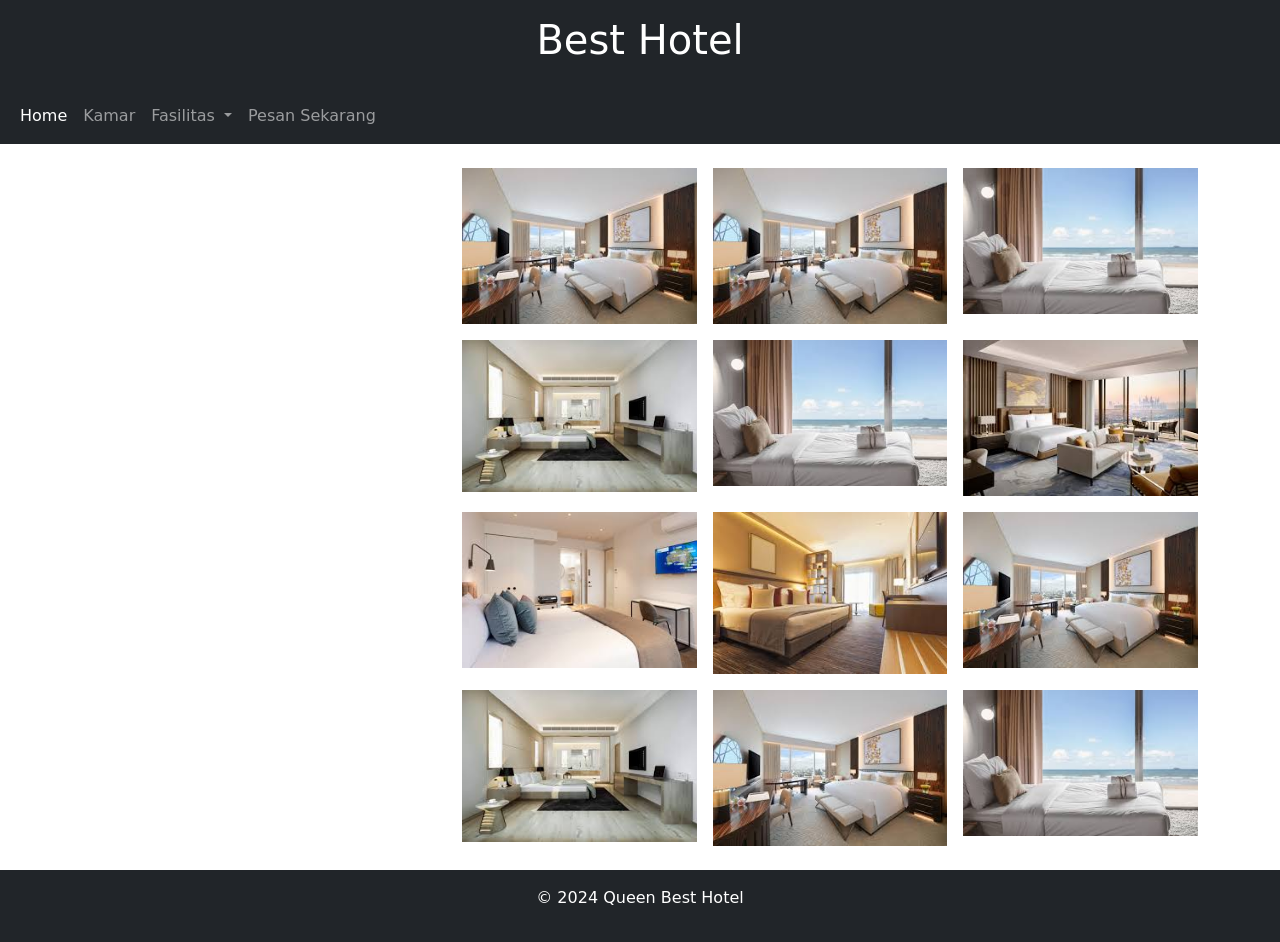
<file: hotel.html>
<!DOCTYPE html>
<html lang="en">

<head>
    <meta charset="UTF-8">
    <meta name="viewport" content="width=device-width, initial-scale=1.0">
    <title>Best Hotel</title>
    <!-- Bootstrap CSS -->
    <link rel="stylesheet" href="css/bootstrap.min.css">
    <style>
        .dropdown-menu li {
            position: relative;
        }

        .dropdown-menu .submenu {
            display: none;
            position: absolute;
            top: 0;
            left: 100%;
            margin-left: 0.1rem;
        }

        .dropdown-menu>li:hover>.submenu {
            display: block;
        }

        .dropdown-menu .submenu .submenu {
            left: 100%;
            top: 0;
        }
    </style>
</head>

<body>
    <!-- Header -->
    <header class="bg-dark text-white text-center py-3">
        <h1>Best Hotel</h1>
    </header>

    <!-- Navbar -->
    <nav class="navbar navbar-expand-lg navbar-dark bg-dark">
        <div class="container-fluid">
            <div class="collapse navbar-collapse" id="navbarNavDropdown">
                <ul class="navbar-nav">
                    <li class="nav-item">
                        <a class="nav-link active" href="#">Home</a>
                    </li>
                    <li class="nav-item">
                        <a class="nav-link" href="#">Kamar</a>
                    </li>
                    <!-- Fasilitas Dropdown -->
                    <li class="nav-item dropdown">
                        <a class="nav-link dropdown-toggle" href="#" id="fasilitasDropdown" role="button"
                            data-bs-toggle="dropdown" aria-expanded="false">
                            Fasilitas
                        </a>
                        <ul class="dropdown-menu" aria-labelledby="fasilitasDropdown">
                            <li><a class="dropdown-item" href="#">Petualangan Alam</a></li>
                            <li class="dropdown-submenu">
                                <a class="dropdown-item" href="#">Kolam Renang &raquo;</a>
                                <ul class="dropdown-menu submenu">
                                    <li><a class="dropdown-item" href="#">Sumber Air Panas</a></li>
                                    <li class="dropdown-submenu">
                                        <a class="dropdown-item" href="#">Kolam Anak & Dewasa &raquo;</a>
                                        <ul class="dropdown-menu submenu">
                                            <li><a class="dropdown-item" href="#">Reguler</a></li>
                                            <li><a class="dropdown-item" href="#">Premium</a></li>
                                        </ul>
                                    </li>
                                </ul>
                            </li>
                            <li><a class="dropdown-item" href="#">Pusat Kebugaran</a></li>
                            <li><a class="dropdown-item" href="#">Ruang Rapat</a></li>
                        </ul>
                    </li>
                    <li class="nav-item">
                        <a class="nav-link" href="#">Pesan Sekarang</a>
                    </li>
                </ul>
            </div>
        </div>
    </nav>

    <!-- Main Content -->
    <main class="container my-4">
        <div class="row">
            <!-- Sidebar -->
            <div class="col-md-4">
                <div class="ratio ratio-16x9 mb-3">
                    <iframe src="https://www.youtube.com/embed/5jsAsamJeWE" title="YouTube video player"
                        allowfullscreen></iframe>
                </div>
                <div class="ratio ratio-16x9 mb-3">
                    <iframe src="https://www.youtube.com/embed/VohAVMNkZdY" title="YouTube video player"
                        allowfullscreen></iframe>
                </div>
                <div class="ratio ratio-16x9 mb-3">
                    <iframe src="https://www.youtube.com/embed/PYUcvsmKg2I" title="YouTube video player"
                        allowfullscreen></iframe>
                </div>
            </div>

            <!-- Content -->
            <div class="col-md-8">
                <div class="row g-3">
                    <div class="col-md-4">
                        <img class="w-100" src="./img/images2.jpg">
                    </div>
                    <div class="col-md-4">
                        <img class="w-100" src="./img/images2.jpg">
                    </div>
                    <div class="col-md-4">
                        <img class="w-100" src="./img/images5.jpg">
                    </div>
                    <div class="col-md-4">
                        <img class="w-100" src="./img/images4.jpg">
                    </div>
                    <div class="col-md-4">
                        <img class="w-100" src="./img/images5.jpg">
                    </div>
                    <div class="col-md-4">
                        <img class="w-100" src="./img/images6.jpg">
                    </div>
                    <div class="col-md-4">
                        <img class="w-100" src="./img/images7.jpg">
                    </div>
                    <div class="col-md-4">
                        <img class="w-100" src="./img/images8.jpg">
                    </div>
                    <div class="col-md-4">
                        <img class="w-100" src="./img/images2.jpg">
                    </div>
                    <div class="col-md-4">
                        <img class="w-100" src="./img/images4.jpg">
                    </div>
                    <div class="col-md-4">
                        <img class="w-100" src="./img/images2.jpg">
                    </div>
                    <div class="col-md-4">
                        <img class="w-100" src="./img/images5.jpg">
                    </div>
                </div>
            </div>

    </main>

    <!-- Footer -->
    <footer class="bg-dark text-white text-center py-3">
        <p>&copy; 2024 Queen Best Hotel</p>
    </footer>

    <!-- Bootstrap JS -->
    <script src="js/bootstrap.bundle.min.js"></script>
</body>

</html>
</file>
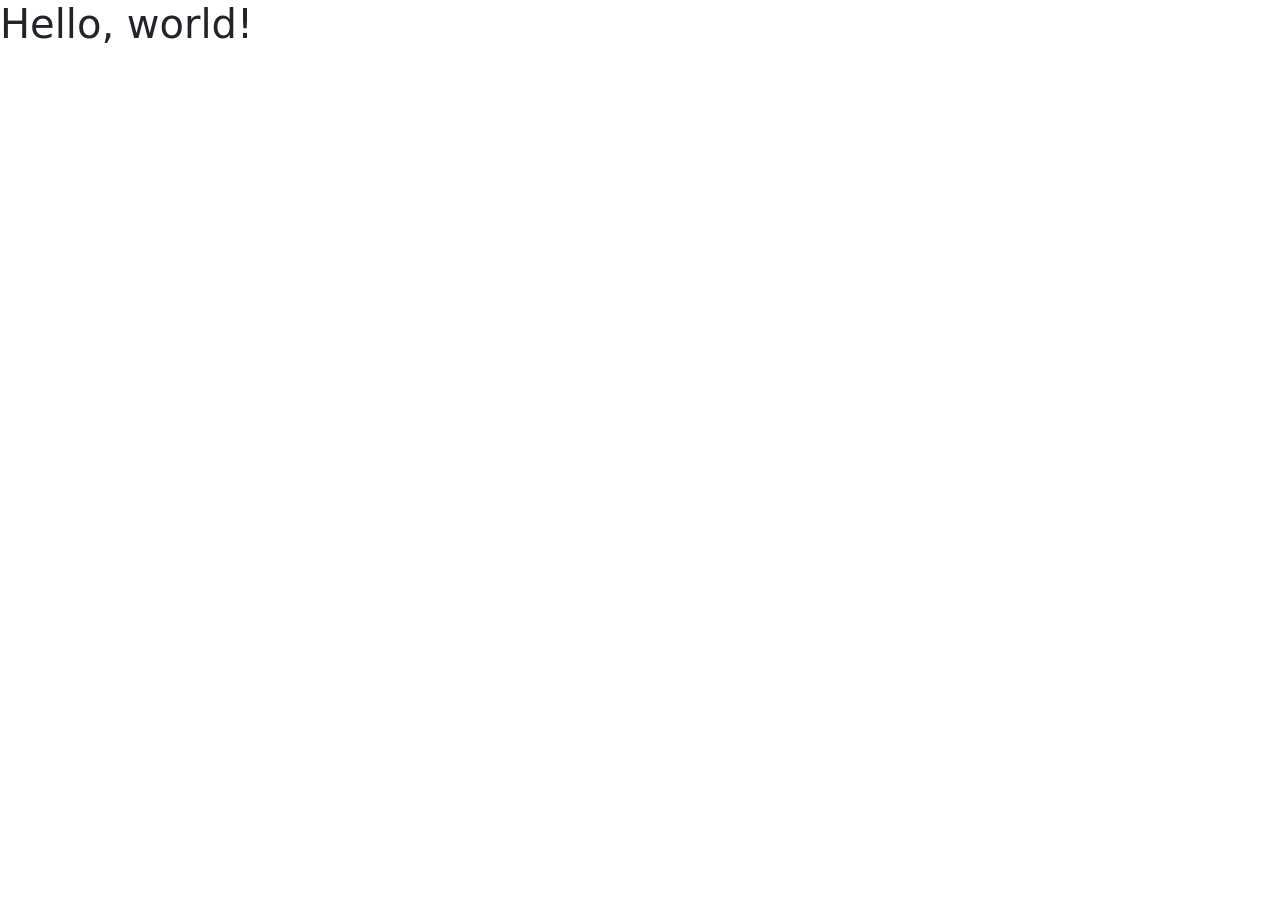
<file: m7-1.html>
<!doctype html>
<html lang="en">

<head>
    <meta charset="utf-8">
    <meta name="viewport" content="width=device-width, initial-scale=1">
    <title>Bootstrap demo</title>
    <script src="js/jquery-3.7.1.min.js"></script>
    <link rel="stylesheet" href="css/bootstrap.min.css">
</head>

<body>
    <h1>Hello, world!</h1>
    <script src="js/bootstrap.bundle.min.js"></script>

</html>
</file>
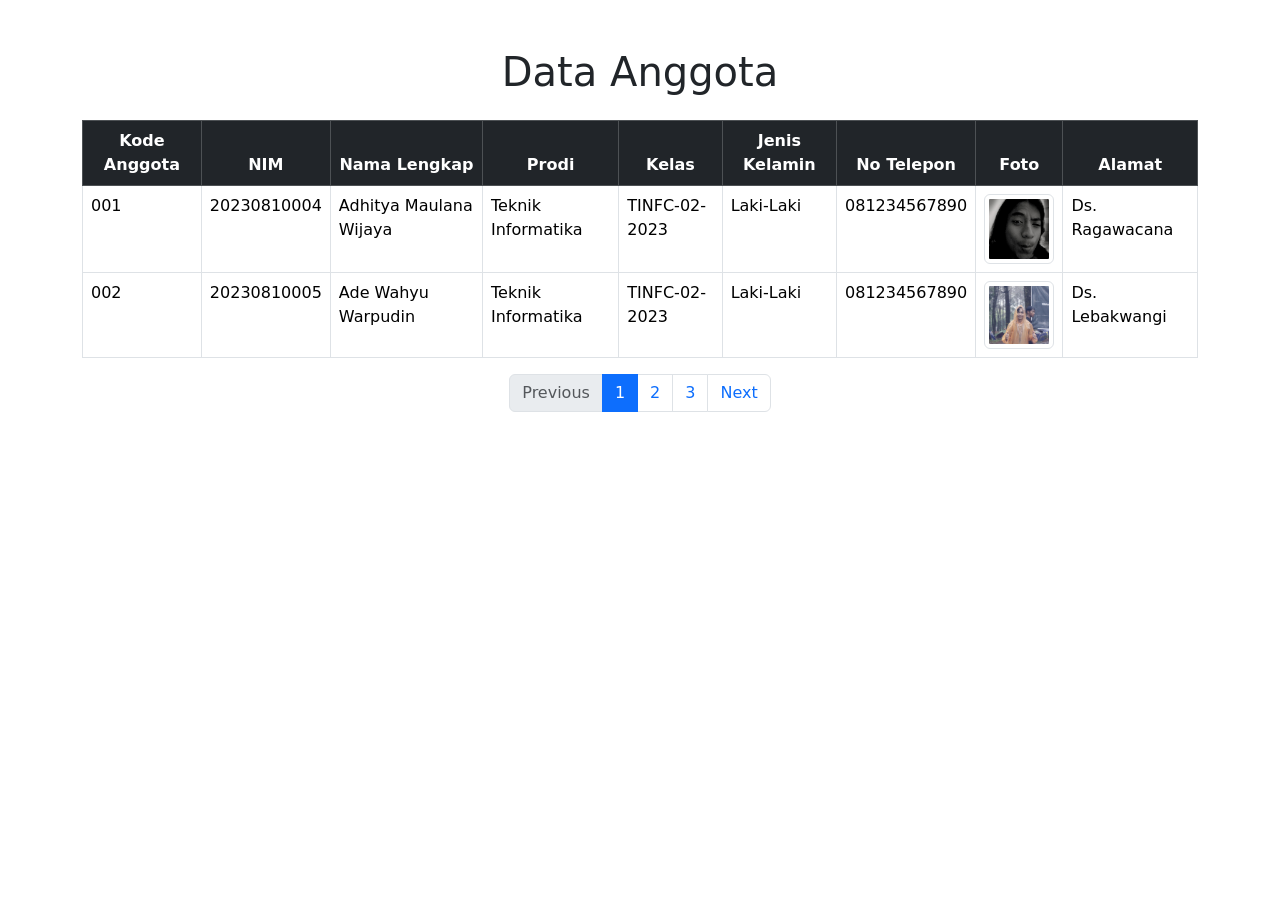
<file: postTest.html>
<!DOCTYPE html>
<html lang="id">

<head>
    <meta charset="UTF-8">
    <meta name="viewport" content="width=device-width, initial-scale=1.0">
    <title>Data Anggota</title>
    <link rel="stylesheet" href="css/bootstrap.min.css">
</head>

<body>
    <div class="container my-5">
        <h1 class="text-center mb-4">Data Anggota</h1>

        <!-- Tabel Data Anggota -->
        <div class="table-responsive">
            <table class="table table-bordered table-hover">
                <thead class="table-dark text-center">
                    <tr>
                        <th>Kode Anggota</th>
                        <th>NIM</th>
                        <th>Nama Lengkap</th>
                        <th>Prodi</th>
                        <th>Kelas</th>
                        <th>Jenis Kelamin</th>
                        <th>No Telepon</th>
                        <th>Foto</th>
                        <th>Alamat</th>
                    </tr>
                </thead>
                <tbody>
                    <!-- Data Baris 1 -->
                    <tr>
                        <td>001</td>
                        <td>20230810004</td>
                        <td>Adhitya Maulana Wijaya</td>
                        <td>Teknik Informatika</td>
                        <td>TINFC-02-2023</td>
                        <td>Laki-Laki</td>
                        <td>081234567890</td>
                        <td><img src="./img/adhitya.jpeg" width="100px" height="100px" alt="Foto" class="img-thumbnail">
                        </td>
                        <td>Ds. Ragawacana</td>
                    </tr>
                    <!-- Data Baris 2 -->
                    <tr>
                        <td>002</td>
                        <td>20230810005</td>
                        <td>Ade Wahyu Warpudin</td>
                        <td>Teknik Informatika</td>
                        <td>TINFC-02-2023</td>
                        <td>Laki-Laki</td>
                        <td>081234567890</td>
                        <td><img src="./img/adew.jpeg" width="100px" height="100px" alt="Foto" class="img-thumbnail">
                        </td>
                        <td>Ds. Lebakwangi</td>
                    </tr>
                </tbody>
            </table>
        </div>

        <!-- Pagination -->
        <nav aria-label="Halaman Navigasi">
            <ul class="pagination justify-content-center">
                <li class="page-item disabled">
                    <a class="page-link" href="#" tabindex="-1">Previous</a>
                </li>
                <li class="page-item active"><a class="page-link" href="#">1</a></li>
                <li class="page-item"><a class="page-link" href="#">2</a></li>
                <li class="page-item"><a class="page-link" href="#">3</a></li>
                <li class="page-item">
                    <a class="page-link" href="#">Next</a>
                </li>
            </ul>
        </nav>
    </div>

    <script src="js/bootstrap.bundle.min.js"></script>
</body>

</html>
</file>
